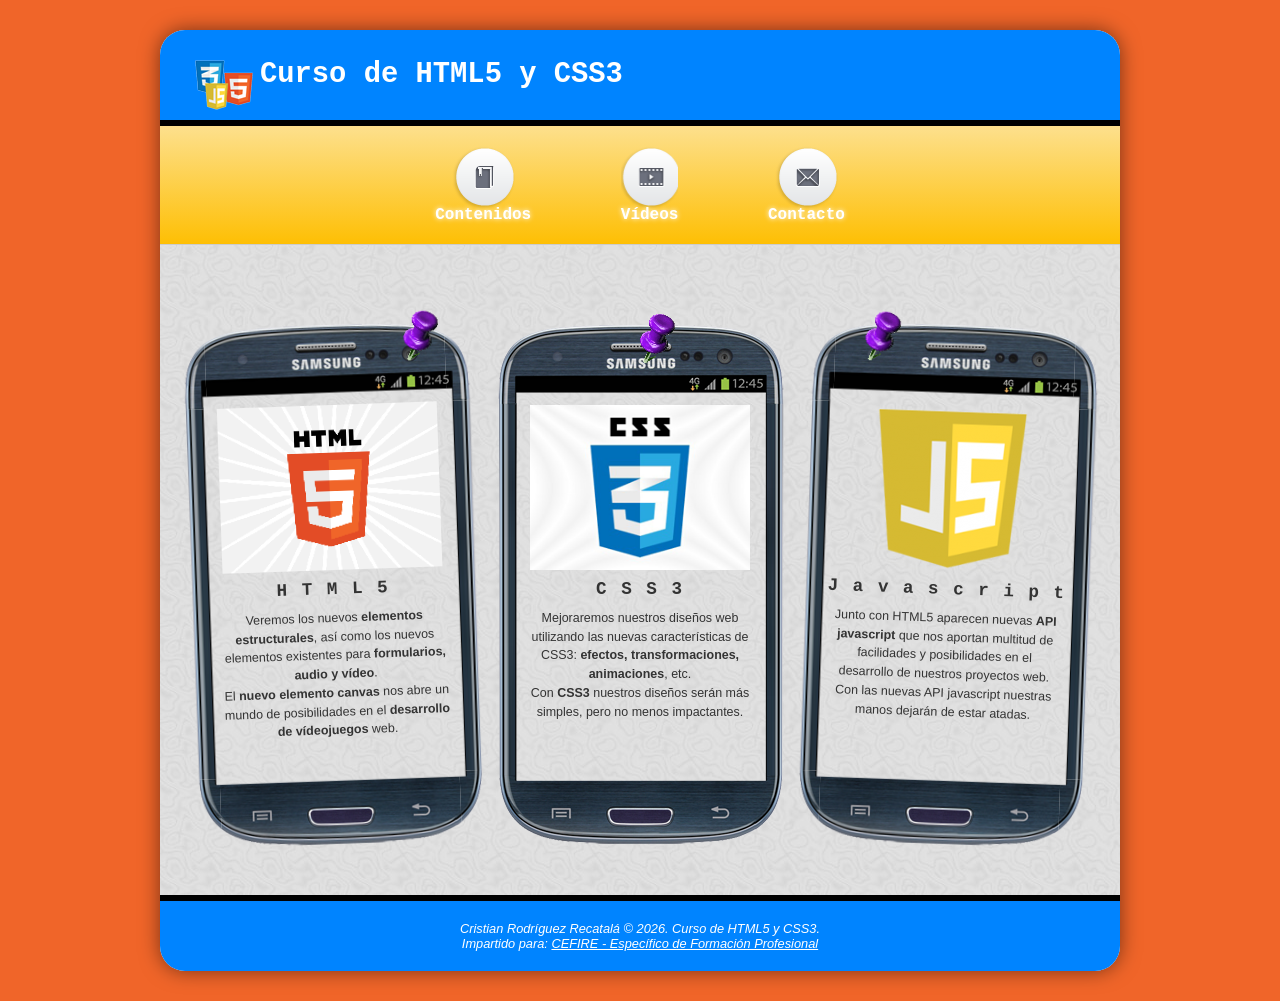
<file: index.html>
<!DOCTYPE html>
<html lang="es">
<head>
    <meta charset="UTF-8">
    <meta name="viewport" content="width=device-width, initial-scale=1.0">
    <title>Curso de HTML5 y CSS3 - Cristian Rodríguez Recatalá</title>
    <link rel="stylesheet" href="css/estilo.css">
</head>
<body>
    <div id="page">

        <header>
            <h1><img src="imgs/logo.png" alt="Logo HTML5 CSS3 JS" />Curso de HTML5 y CSS3</h1>
        </header>

        <nav>
            <ul>
                <li id="contenidos"><a href="#">Contenidos</a></li>
                <li id="videos">
                    <a href="videos.html">Vídeos</a>
                    <ul>
                        <li><a href="videos.html">Vídeo 1</a></li>
                        <li><a href="videos.html">Vídeo 2</a></li>
                        <li><a href="videos.html">Vídeo 3</a></li>
                    </ul>
                </li>
                <li id="contacto"><a href="#">Contacto</a></li>
            </ul>
        </nav>

        <div id="content">

            <div class="article article-first">
                <div class="article_header">
                    <div class="chincheta"></div>
                    <img src="imgs/html5.png" alt="HTML5" />
                </div>
                <h2>H T M L 5</h2>
                <p>Veremos los nuevos <strong>elementos estructurales</strong>, así como los nuevos elementos existentes para <strong>formularios, audio y vídeo</strong>.<br>El <strong>nuevo elemento canvas</strong> nos abre un mundo de posibilidades en el <strong>desarrollo de vídeojuegos</strong> web.</p>
            </div>

            <div class="article article-second">
                <div class="article_header">
                    <div class="chincheta"></div>
                    <img src="imgs/CSS3.png" alt="CSS3" />
                </div>
                <h2>C S S 3</h2>
                <p>Mejoraremos nuestros diseños web utilizando las nuevas características de CSS3: <strong>efectos, transformaciones, animaciones</strong>, etc.<br>Con <strong>CSS3</strong> nuestros diseños serán más simples, pero no menos impactantes.</p>
            </div>

            <div class="article article-third">
                <div class="article_header">
                    <div class="chincheta"></div>
                    <img src="imgs/javascript.png" alt="Javascript" />
                </div>
                <h2>J a v a s c r i p t</h2>
                <p>Junto con HTML5 aparecen nuevas <strong>API javascript</strong> que nos aportan multitud de facilidades y posibilidades en el desarrollo de nuestros proyectos web.<br>Con las nuevas API javascript nuestras manos dejarán de estar atadas.</p>
            </div>

        </div>

        <footer id="footer">
            <p>
                Cristian Rodríguez Recatalá &copy; 2026. Curso de HTML5 y CSS3.<br />
                Impartido para: <a href="#">CEFIRE - Específico de Formación Profesional</a>
            </p>
        </footer>

    </div>
</body>
</html>
</file>
<file: css/estilo.css>
* {
    margin: 0;
    padding: 0;
    box-sizing: border-box;
}

body {
    background-color: #f06529;
    font-family: Arial, sans-serif;
    padding: 30px 0;
}

#page {
    width: 960px;
    margin: 0 auto;
    background-color: white;
    box-shadow: 0 0 20px rgba(0,0,0,0.5);
    border-radius: 25px;
    overflow: hidden;
}

header {
    background-color: rgb(0, 132, 255);
    color: white;
    border-bottom: 6px solid black;
    padding: 15px 20px;
}

header h1 {
    font-family: Courier, monospace;
    font-size: 1.8em;
    position: relative;
    padding-left: 80px;
    line-height: 60px;
}

header h1 img {
    position: absolute;
    left: 15px;
    top: 15px;
    height: 50px;
    width: auto;
}

nav {
    font-family: Courier, monospace;
    background: linear-gradient(to bottom, #fde08d 0%, #febf04 100%);
    padding: 20px 0;
    text-align: center;
    border-bottom: 1px solid #ccc;
    position: relative;
    z-index: 10;
}

nav > ul {
    list-style: none;
}

nav > ul > li {
    display: inline-block;
    margin: 0 40px;
    padding-top: 60px;
    background-position: center top;
    background-repeat: no-repeat;
    position: relative;
}

#contenidos { background-image: url("../imgs/book.png"); }
#videos     { background-image: url("../imgs/film.png"); }
#contacto   { background-image: url("../imgs/mail.png"); }

nav > ul > li > a {
    color: #ffffff;
    text-decoration: none;
    font-weight: bold;
}

#page > nav > ul > li > a {
    text-shadow: 0px 0px 5px white;
    transition: text-shadow 0.5s;
    -webkit-transition: text-shadow 0.5s;
    -moz-transition: text-shadow 0.5s;
    -o-transition: text-shadow 0.5s;
}

#page > nav > ul > li > a:hover {
    text-shadow: 2px 2px 0px red;
}

#page > nav li ul {
    position: absolute;
    z-index: 2;
    list-style: none;
    width: 100px;
    text-align: center;
    left: 50%;
    margin-left: -50px;
    top: 25px;
    font-size: 0.9em;
    height: 0px;
    overflow: hidden;
    transition: height 0.4s linear;
    -webkit-transition: height 0.4s linear;
    -moz-transition: height 0.4s linear;
    -o-transition: height 0.4s linear;
}

#page > nav li:hover ul {
    height: 120px;
}

#page > nav li ul li {
    background-color: #e34c26;
    display: block;
}

#page > nav li ul li:nth-child(odd) {
    background-color: #f06529;
}

#page > nav li ul li:hover {
    background-color: #ff7e42;
}

#page > nav li ul li:first-child {
    border-radius: 3px 3px 0 0;
    margin-top: 25px;
    position: relative;
}

#page > nav li ul li:last-child {
    border-bottom-left-radius: 3px;
    border-bottom-right-radius: 3px;
}

#page > nav li ul li:first-child:before {
    content: '';
    position: absolute;
    width: 1px;
    height: 1px;
    border: 5px solid transparent;
    border-bottom-color: #e34c26;
    left: 50%;
    top: -10px;
    margin-left: -5px;
}

#page > nav li ul li a {
    padding: 8px 12px;
    color: #fff;
    text-decoration: none;
    display: block;
    font-weight: normal;
    text-shadow: none;
}

#content {
    background-image: url("../imgs/lgrey008.jpg");
    padding: 50px 20px;
    display: flex;
    justify-content: space-around;
    align-items: flex-start;
}

.article {
    width: 290px;
    min-height: 520px;
    background-color: transparent;
    border-style: solid;
    border-width: 80px 25px 70px 25px;
    border-image-source: url("../imgs/movil.png");
    border-image-slice: 80 25 70 25 fill;
    border-image-repeat: stretch;
    text-align: center;
    color: #333;
    margin-top: 30px;
}

.article-first {
    transform: rotate(-2deg);
    -webkit-transform: rotate(-2deg);
    -moz-transform: rotate(-2deg);
    -o-transform: rotate(-2deg);
    -ms-transform: rotate(-2deg);
}

.article-third {
    transform: rotate(2deg);
    -webkit-transform: rotate(2deg);
    -moz-transform: rotate(2deg);
    -o-transform: rotate(2deg);
    -ms-transform: rotate(2deg);
}

.article_header {
    position: relative;
}

.chincheta {
    position: absolute;
    width: 35px;
    height: 49px;
    background-image: url("../imgs/chincheta.png");
    background-repeat: no-repeat;
    background-size: contain;
    top: -91px;
    z-index: 3;
}

.article-first  .chincheta { left: 199px; }
.article-second .chincheta { left: 120px; }
.article-third  .chincheta { left: 30px; }

.article_header img {
    width: 220px;
    margin-bottom: 5px;
}

.article h2 {
    font-family: Courier, monospace;
    font-size: 1.1em;
    letter-spacing: 2px;
    margin-bottom: 10px;
}

.article p {
    font-family: Verdana, sans-serif;
    font-size: 0.78em;
    line-height: 1.5em;
    padding: 0 5px;
}

#footer {
    background-color: rgb(0, 132, 255);
    color: white;
    text-align: center;
    padding: 20px;
    border-top: 6px solid black;
    font-size: 0.8em;
    font-style: italic;
}

#footer a {
    color: white;
}
</file>
